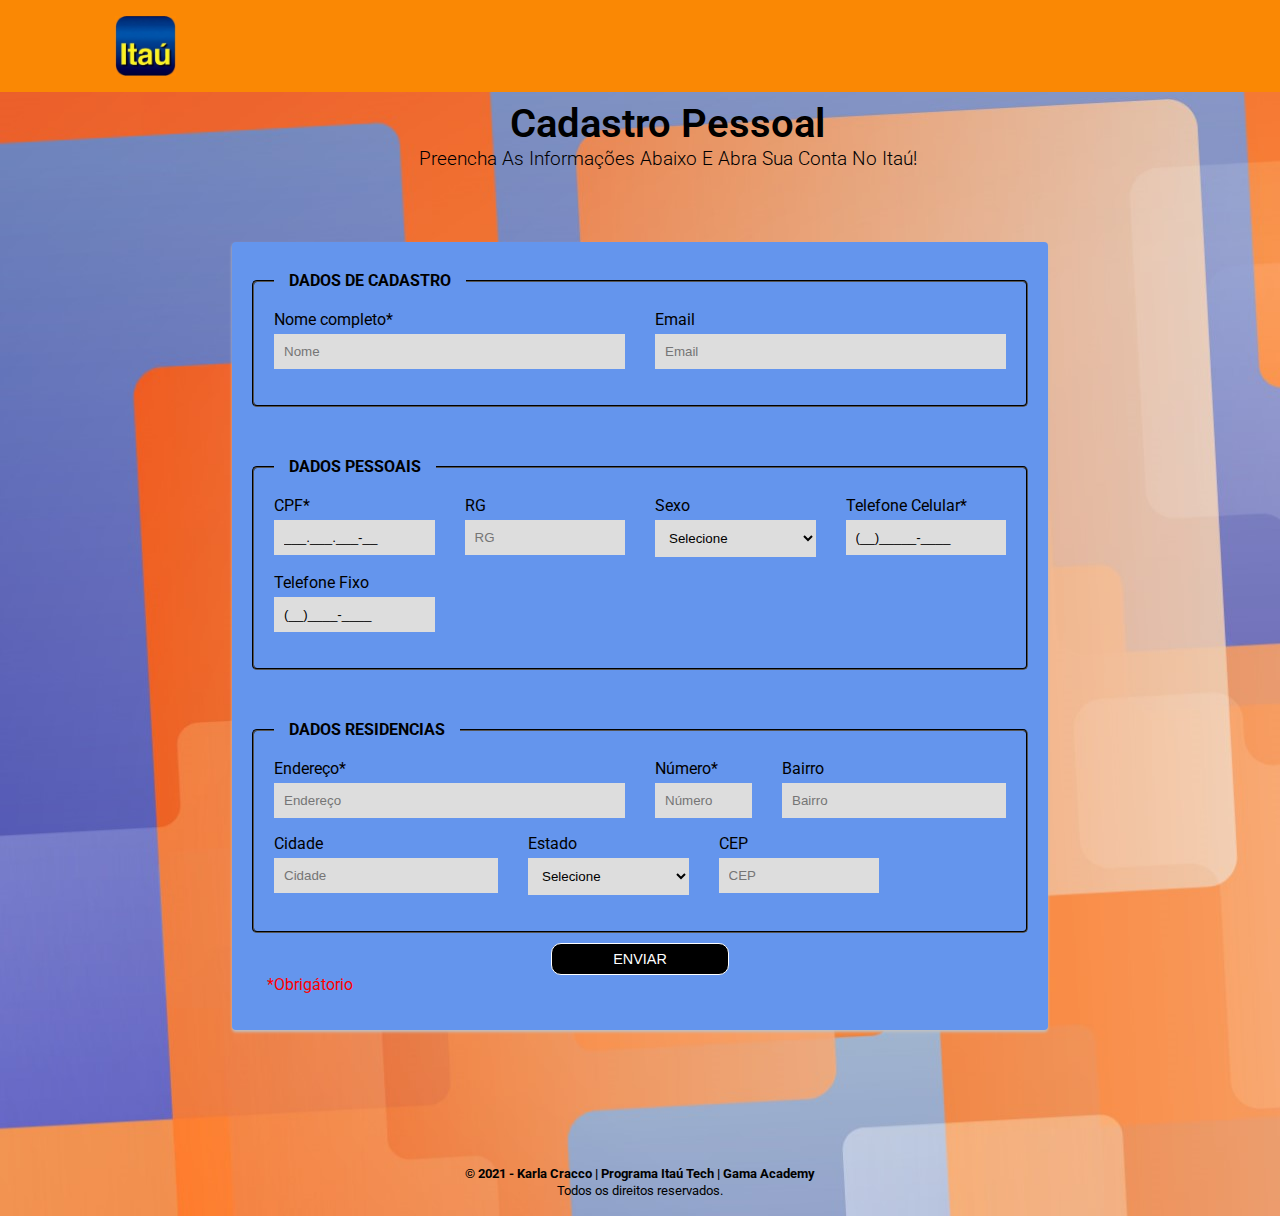
<file: index.html>
<html>
<head>
<meta charset="utf-8">
	<title>Itaú | Cadastro para abertura de conta</title>
	<meta name="viewport" content="width=device-width, initial-scale =1">	
	
	<link rel="stylesheet" type="text/css" href="css/style.css">
	<link rel="stylesheet" type="text/css" href="css/grade.css">
	<link rel="stylesheet" type="text/css" href="css/auxiliar.css">

    </script>
</head>

<body>
	<!-- Cabeçalho de Página -->
	<div class="base-topo"> 	
        <div class="topo">
            <div class="conteudo d-flex justify-content-space-between">	
                <!-- logo de Página -->
                <a href="" class="logo"><img src="img/iconitau.JPG"  width="61px" class="img-fluido"></a>
            </div>
        </div>	
    </div>

	<!-- home de Página -->
	
<div class="base-rojetos">
	<div class="conteudo">
		<div class="rows pb-5">
			<div class="col-12 px-0">
				<div class="rows px-0 justify-content-center">
					<div class="col-12">
					<span class="titulo">Cadastro Pessoal<p class="h6 mb-2">Preencha as informações abaixo e abra sua conta no Itaú!</p></span>
					</div>
					<!-- Formulário de Página -->
					<div class="rows base-formulario py-3">
				<div class="col-12">
				<div class="caixa">
				<form action="/" method="POST" class='formulario'>
					<fieldset class="mt-1">
					<legend>Dados de cadastro</legend>
					<div class="rows">
						
					<div class="col-6 mb-3">
							<label>Nome completo*</label>
							<input required type="text" placeholder="Nome" autocomplete="off" class="nome validar">
						</div>

						<div class="col-6 mb-3">
								<label>Email</label>
								<input type="text" placeholder="Email" autocomplete="off" class="usuario validar">
						</div>
					</div>

					</fieldset>
					<fieldset>
					<legend>Dados Pessoais</legend>
					<div class="rows">
					<div class="col-3 mb-3">
							<label>CPF*</label>
							<input required type="tel" id="cpf" placeholder="CPF" autocomplete="off" class="cpf validar">
						</div>
						<div class="col-3 mb-3">
							<label>RG</label>
							<input type="text" placeholder="RG">
						</div>
						<div class="col-3 mb-3">
                                    <label for="sex">Sexo</label>
                                    <select name="sex" id="sex">
                                    <option value="blank">Selecione</option>
                                    <option value="male">Masculino</option>
                                    <option value="female">Feminino</option>
                                  </select>
                                </div>
						<div class="col-3 mb-3">
							<label>Telefone Celular*</label>
							<input required type="tel" id="tel" placeholder="(DD) X XXXX-XXXX" autocomplete="off" class="celular validar">
						</div>
						<div class="col-3 mb-3">
							<label>Telefone Fixo</label>
							<input type="tel" id="tel1" placeholder="(DD) XXXX-XXXX" autocomplete="off">
						</div>
					</div>
					</fieldset>
					
					<fieldset>
					<legend>Dados Residencias</legend>
					<div class="rows">
						
					<div class="col-6 mb-3">
							<label>Endereço*</label>
							<input required type="text" id="endereco"  placeholder="Endereço" class="Endereço validar">
						</div>
						
						<div class="col-2 mb-3">
							<label>Número*</label>
							<input required type="text" id="numero"   placeholder="Número" class="Número validar">
						</div>
						<div class="col-4 mb-3">
							<label>Bairro</label>
							<input placeholder="Bairro">
						</div>
						<div class="col-4 mb-3">
							<label>Cidade</label>
							<input type="text" placeholder="Cidade">
						</div>
						<div class="col-3 mb-3">
                                    <label for="state">Estado</label>
                                    <select name="state" id="state">
                                      <option value="selecione">Selecione</option>
                                      <option value="AC">Acre</option>
                                      <option value="AL">Alagoas</option>
                                      <option value="AP">Amapá</option>
                                      <option value="AM">Amazonas</option>
                                      <option value="BA">Bahia</option>
                                      <option value="CE">Ceará</option>
                                      <option value="DF">Distrito Federal</option>
                                      <option value="ES">Espírito Santo</option>
                                      <option value="GO">Goiás</option>
                                      <option value="MA">Maranhão</option>
                                      <option value="MT">Mato Grosso</option>
                                      <option value="MS">Mato Grosso do Sul</option>
                                      <option value="MG">Minas Gerais</option>
                                      <option value="PA">Pará</option>
                                      <option value="PB">Paraíba</option>
                                      <option value="PR">Paraná</option>
                                      <option value="PE">Pernambuco</option>
                                      <option value="PI">Piauí</option>
                                      <option value="RJ">Rio de Janeiro</option>
                                      <option value="RN">Rio Grande do Norte</option>
                                      <option value="RS">Rio Grande do Sul</option>
                                      <option value="RO">Rondônia</option>
                                      <option value="RR">Roraima</option>
                                      <option value="SC">Santa Catarina</option>
                                      <option value="SP">São Paulo</option>
                                      <option value="SE">Sergipe</option>
                                      <option value="TO">Tocantins</option>
                                    </select>
                                </div>	

						<div class="col-3 mb-3">
							<label>CEP</label>
							<input type="text" placeholder="CEP" class="form-campo">
						</div>
					</div>
					</fieldset>
					<button type="submit" class="btn btn-preto m-auto">Enviar</button>
					<div class="col-4 mb-3">
							<label style="color:red">*Obrigátorio</label>
						</div>
					</div>	</form>
				</div>
		</div>
		</div>
	</div>
                
	
</div>
	

<!-- Rodape de Página -->
<div class="base-rodape">
	<div class="conteudo">
		<div class="rows">
		<div class="col-12 text-center mt-4">
    			<small class="text-center"><b>© 2021 - Karla Cracco | Programa Itaú Tech | Gama Academy </b></small>
    			<small class="text-center pt-0">Todos os direitos reservados.</small>
    					</div>
			
		</div>
	</div>
</div>
</body>

<script src="js/valid.js"></script>
<script src="js/validateCPF.js"></script>

<script src="js/formMask.js"></script>
<script src="js/formMask_V2.js"></script>
    <!--importar script da máscara-->

	
    <script>
        new FormMask(document.querySelector("#cpf"), "___.___.___-__", "_", [".", "-"])
        new FormMask(document.querySelector("#tel"), "(__)_____-____", "_", ["(", ")", "-"])
        new FormMask(document.querySelector("#tel1"), "(__)____-____", "_", ["(", ")", "-"])
    </script>

       
</html>
</file>
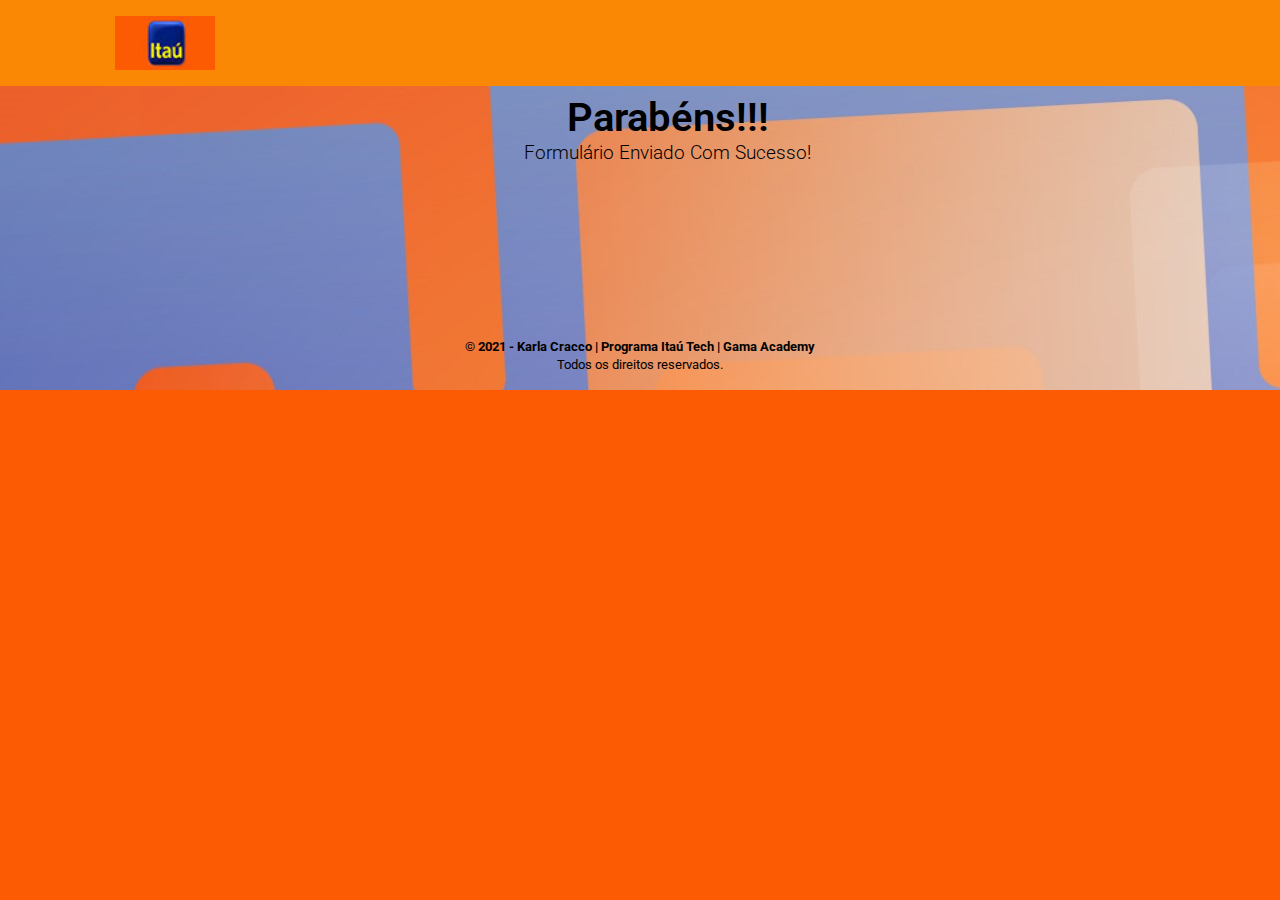
<file: Parabens.html>
<html>
<head>
<meta charset="utf-8">
	<title>Formulário enviado!</title>
	<meta name="viewport" content="width=device-width, initial-scale =1">	
	
	<link rel="stylesheet" type="text/css" href="css/style.css">
	<link rel="stylesheet" type="text/css" href="css/grade.css">
	<link rel="stylesheet" type="text/css" href="css/auxiliar.css">

    </script>
</head>

<body>
	<!-- Cabeçalho de Página -->
	<div class="base-topo"> 	
        <div class="topo">
            <div class="conteudo d-flex justify-content-space-between">	
                <!-- logo de Página -->
                <a href="" class="logo"><img src="img/itau.jpg"  width="100px" class="img-fluido"></a>
            </div>
        </div>	
    </div>

	<!-- home de Página -->
<div class="base-rojetos">
<div class="conteudo">
		<div class="rows pb-5">
			<div class="col-12 px-0">
				<div class="rows px-0 justify-content-center">
					<div class="col-12">
					<span class="titulo">Parabéns!!!<p class="h6 mb-2">Formulário enviado com sucesso!</p></span>
					</div>
					<!-- Formulário de Página -->

					<!--<div class="rows base-formulario py-3">
				<div class="col-12">
				<div class="caixa">
				<form action="/" method="POST" class='formulario'>
					<fieldset class="mt-1">
					<legend>Dados de cadastro</legend>
					<div class="rows">
						
					<div class="col-6 mb-3">
							<label>Nome completo*</label>
							<input type="text" placeholder="Nome" class="nome validar">
						</div>

						<div class="col-6 mb-3">
								<label>Email</label>
								<input type="text" placeholder="Email">
						</div>
					</div>

					</fieldset>
					<fieldset>
					<legend>Dados Pessoais</legend>
					<div class="rows">
					<div class="col-3 mb-3">
							<label>CPF*</label>
							<input  type="tel" id="cpf" placeholder="CPF" autocomplete="off" class="cpf validar">
						</div>
						<div class="col-3 mb-3">
							<label>RG</label>
							<input type="text" placeholder="RG">
						</div>
						<div class="col-3 mb-3">
                                    <label for="sex">Sexo</label>
                                    <select name="sex" id="sex">
                                    <option value="blank">Selecione</option>
                                    <option value="male">Masculino</option>
                                    <option value="female">Feminino</option>
                                  </select>
                                </div>
						<div class="col-3 mb-3">
							<label>Telefone Celular*</label>
							<input type="tel" id="tel" placeholder="(DD) X XXXX-XXXX" autocomplete="off" class="celular validar">
						</div>
						<div class="col-3 mb-3">
							<label>Telefone Fixo</label>
							<input type="tel" id="tel1" placeholder="(DD) XXXX-XXXX" autocomplete="off">
						</div>
					</div>
					</fieldset>
					
					<fieldset>
					<legend>Dados Residencias</legend>
					<div class="rows">
						
					<div class="col-6 mb-3">
							<label>Endereço*</label>
							<input type="text id="endereco"  placeholder="Endereço" class="Endereço validar">
						</div>
						
						<div class="col-2 mb-3">
							<label>Número*</label>
							<input type="text" id="numero"   placeholder="Número" class="Número validar">
						</div>
						<div class="col-4 mb-3">
							<label>Bairro</label>
							<input placeholder="Bairro">
						</div>
						<div class="col-4 mb-3">
							<label>Cidade</label>
							<input type="text" placeholder="Cidade">
						</div>
						<div class="col-3 mb-3">
                                    <label for="state">Estado</label>
                                    <select name="state" id="state" data-jsv-validators="require" />
                                      <option value="selecione">Selecione</option>
                                      <option value="AC">Acre</option>
                                      <option value="AL">Alagoas</option>
                                      <option value="AP">Amapá</option>
                                      <option value="AM">Amazonas</option>
                                      <option value="BA">Bahia</option>
                                      <option value="CE">Ceará</option>
                                      <option value="DF">Distrito Federal</option>
                                      <option value="ES">Espírito Santo</option>
                                      <option value="GO">Goiás</option>
                                      <option value="MA">Maranhão</option>
                                      <option value="MT">Mato Grosso</option>
                                      <option value="MS">Mato Grosso do Sul</option>
                                      <option value="MG">Minas Gerais</option>
                                      <option value="PA">Pará</option>
                                      <option value="PB">Paraíba</option>
                                      <option value="PR">Paraná</option>
                                      <option value="PE">Pernambuco</option>
                                      <option value="PI">Piauí</option>
                                      <option value="RJ">Rio de Janeiro</option>
                                      <option value="RN">Rio Grande do Norte</option>
                                      <option value="RS">Rio Grande do Sul</option>
                                      <option value="RO">Rondônia</option>
                                      <option value="RR">Roraima</option>
                                      <option value="SC">Santa Catarina</option>
                                      <option value="SP">São Paulo</option>
                                      <option value="SE">Sergipe</option>
                                      <option value="TO">Tocantins</option>
                                    </select>
                                </div>	

						<div class="col-3 mb-3">
							<label>CEP</label>
							<input type="text" placeholder="CEP" class="form-campo">
						</div>
					</div>
					</fieldset>
					<button type="submit" class="btn btn-preto m-auto">Enviar</button>
					<div class="col-4 mb-3">
							<label style="color:red">*Obrigátorio</label>
						</div>
					</div>	</form>
				</div>-->
		</div>
		</div>
	</div>
                
	
</div>

<!-- Rodape de Página -->
<div class="base-rodape">
	<div class="conteudo">
		<div class="rows">
		<div class="col-12 text-center mt-4">
    			<small class="text-center"><b>© 2021 - Karla Cracco | Programa Itaú Tech | Gama Academy </b></small>
    			<small class="text-center pt-0">Todos os direitos reservados.</small>
    					</div>
			
		</div>
	</div>
</div>
</body>

<script src="js/valid.js"></script>
<script src="js/validateCPF.js"></script>

<script src="js/formMask.js"></script>
<script src="js/formMask_V2.js"></script>
    <!--importar script da máscara-->
    <script>
        new FormMask(document.querySelector("#cpf"), "___.___.___-__", "_", [".", "-"])
        new FormMask(document.querySelector("#tel"), "(__)_____-____", "_", ["(", ")", "-"])
        new FormMask(document.querySelector("#tel1"), "(__)____-____", "_", ["(", ")", "-"])
    </script>

       
</html>
</file>
<file: css/style.css>
@import url('https://fonts.googleapis.com/css?family=Roboto:300,400,700');
body{
	font-family: 'Roboto', sans-serif;
	font-size:1rem;
	background:#FC5B03;
}

*{
	box-sizing:border-box;
	-webkit-box-sizing:border-box;
	-moz-box-sizing:border-box;
	-o-box-sizing:border-box;
	-ms-box-sizing:border-box;
	padding:0;
	margin:0;
}
a{text-decoration:none}

/*scroolbar*/
::-webkit-scrollbar { width: 6px;height:6px;}
::-webkit-scrollbar-thumb {background:#000}
::-webkit-scrollbar-track {background:rgb(177, 172, 173)}

:focus{outline:none}
.conteudo{max-width:100%;width:1050px;margin:0 auto;}



.topo{width:100%;float:left; background:#FA8804;}

.topo .conteudo .logo{display:inline-block;padding-top: 1rem;padding-bottom: 1rem;width:180px}


.titulo{
	display: block;
    padding: 8px 10px;
    /* border-top: solid 1px #ddd; */
    /* border-bottom: solid 1px #ddd; */
    margin-bottom: 1rem;
    text-transform: capitalize;
    font-size:2.5rem;
    font-weight: 600;
    color: #000;
	position:relative;
	padding-left:4.1rem;
	text-align:center;
}
.titulo p.h6{
	font-weight:300;
	font-size: 1.2rem!important;
	text-align:center!important;
	margin-bottom:2rem!important;
	color: #000;
}

/*base-rojetos*/
.base-rojetos{
	background:#FC5B03;
    background-image: url(../img/fundoform.jpg);
}
.btn.btn-verde {
    border: solid 1px #59e0a1;
    background: #8cf3c3;
}

.base-rodape{
	width: 100%;
	padding: 1rem 0;
	padding-bottom: 1rem;
}
.base-rodape small{
	display:block;
	text-align:left;
	color:#000;
	padding-top:1.4rem;
	line-height: 1.1rem;
}
.rows.base-formulario.py-3 {
    padding: 147px;
}

.base-formulario fieldset legend {
    display: block;
    padding: 0 15px;
    text-transform: uppercase;
    font-weight: 700;
    color: #000;
}

.base-formulario fieldset {
    border-color: #000;
    padding: 20px;
    border-radius: 5px;
    -webkit-border-radius: 5px;
    -moz-border-radius: 5px;
    -o-border-radius: 5px;
    margin-top: 40px;
    margin-bottom: 10px;
    display: inline-block;
    width: 100%;
}

.base-formulario .btn-preto {
	background: #000;
	color: #fff;
    border-radius: 10px; 
    width: 23%;
}

.caixa {
    width: 100%;
    float: left;
    border-radius: 4px;
    -webkit-border-radius: 4px;
    -moz-border-radius: 4px;
    -o-border-radius: 4px;
    background: cornflowerblue;
    box-shadow: 0px 2px 3px 0 #c1c1c1;
    -webkit-box-shadow: 0px 2px 3px 0 #c1c1c1;
    -moz-box-shadow: 0px 2px 3px 0 #c1c1c1;
    -o-box-shadow: 0px 2px 3px 0 #c1c1c1;
    padding: 20px 20px;  
}

label {
    display: block;
    margin-bottom: 5px;
}

input, select, textarea {
    width: 100%;
    padding: 10px;
    background: #ddd;
    border: 0;
        
}

.error-text {
    font-size: 12px;
    color: red;
  }
</file>
<file: css/grade.css>
*,::after,::before{
	box-sizing:border-box;
	-webkit-box-sizing:border-box;
	-moz-box-sizing:border-box;
	-o-box-sizing:border-box;
	-ms-box-sizing:border-box;
}
.rows{
	display:flex;
	display:-ms-flex;
	flex-wrap:wrap;
	-ms-flex-wrap:wrap;
	margin-left:-15px;
	margin-right:-15px;
}

.col,.col-1,.col-2,.col-3,.col-4,.col-5,.col-6,.col-8,.col-9,.col-10,.col-12{
	position:relative;
	width:100%;
	min-height:1px;
	padding-right:15px;
	padding-left:15px;
}
.col-5{
	padding-right:8px;
	padding-left:8px;
}


@media(min-width:992px){
	.col{
		flex-basis:0;
		-ms-flex-positive:1;
		flex-grow:1;
		max-width:100%;
	}
	/*equivale a 12 colunas*/
	.col-1{
		max-width:8.333333%;
		ms-flex:0 0 8.333333%;
		flex:0 0 8.333333%;
	}
	/*equivale a 6 colunas*/
	.col-2{
		max-width:16.666667%;
		ms-flex:0 0 16.666667%;
		flex:0 0 16.666667%;
	}
	/*equivale a 4 colunas*/
	.col-3{
		max-width:25%;
		ms-flex:0 0 25%;
		flex:0 0 25%;
	}
	/*equivale a 3 colunas*/
	.col-4{
		max-width:33.333333%;
		ms-flex:0 0 33.333333%;
		flex:0 0 33.333333%;
	}
	.col-5 {
		max-width: 20%;
		ms-flex: 0 0 20%;
		flex: 0 0 20%;
	}
	/*equivale a 2 colunas*/
	.col-6{
		max-width:50%;
		ms-flex:0 0 50%;
		flex:0 0 50%;
	}
	/*equivale a 8 colunas*/
	.col-8{
		max-width:66.666667%;
		ms-flex:0 0 66.666667%;
		flex:0 0 66.666667%;
	}
	/*equivale a 9 colunas*/
	.col-9{
		max-width:75%;
		ms-flex:0 0 75%;
		flex:0 0 75%;
	}
	/*equivale a 10 colunas*/
	.col-10{
		max-width:83.333333%;
		ms-flex:0 0 83.333333%;
		flex:0 0 83.333333%;
	}
	/*equivale a 12 colunas*/
	.col-12{
		max-width:100%;
		ms-flex:0 0 100%;
		flex:0 0 100%;
	}
}
</file>
<file: css/auxiliar.css>
/*text*/
.text-center{text-align:center!important}
.text-left{text-align:left!important}
.text-right{text-align:right!important}
.text-justify{text-align:justify!important}
.text-uppercase{text-transform:uppercase!important}
.text-end{justify-content:flex-end!important}
.justify-content-center{justify-content: center!important;}
.justify-content-space-between{justify-content: space-between;}

/*padding- y*/
.pt-5,.py-5{padding-top:3rem!important}
.pb-5,.py-5{padding-bottom:3rem!important}

.pt-4,.py-4{padding-top:2rem!important}
.pb-4,.py-4{padding-bottom:2rem!important}

.pt-3,.py-3{padding-top:1rem!important}
.pb-3,.py-3{padding-bottom:1rem!important}

.pt-2,.py-2{padding-top:.9rem!important}
.pb-2,.py-2{padding-bottom:.9rem!important}

.pt-1,.py-1{padding-top:.6rem!important}
.pb-1,.py-1{padding-bottom:.6rem!important}

.pt-0,.py-0{padding-top:0!important}
.pb-0,.py-0{padding-bottom:0!important}


/*padding- x*/
.pl-5,.px-5{padding-left:3rem!important}
.pr-5,.px-5{padding-right:3rem!important}

.pl-4,.px-4{padding-left:2rem!important}
.pr-4,.px-4{padding-right:2rem!important}

.pl-3,.px-3{padding-left:1rem!important}
.pr-3,.px-3{padding-right:1rem!important}

.pl-2,.px-2{padding-left:.9rem!important}
.pr-2,.px-2{padding-right:.9rem!important}

.pl-1,.px-1{padding-left:.6rem!important}
.pr-1,.px-1{padding-right:.6rem!important}

.pl-0,.px-0{padding-left:0!important}
.pr-0,.px-0{padding-right:0!important}


/*margin- y*/
.mt-5,.my-5{margin-top:3rem!important}
.mb-5,.my-5{margin-bottom:3rem!important}

.mt-4,.my-4{margin-top:2rem!important}
.mb-4,.my-4{margin-bottom:2rem!important}

.mt-3,.my-3{margin-top:1rem!important}
.mb-3,.my-3{margin-bottom:1rem!important}

.mt-2,.my-2{margin-top:.9rem!important}
.mb-2,.my-2{margin-bottom:.9rem!important}

.mt-1,.my-1{margin-top:.6rem!important}
.mb-1,.my-1{margin-bottom:.6rem!important}

.mt-0,.my-0{margin-top:0!important}
.mb-0,.my-0{margin-bottom:0!important}


/*margin- x*/
.ml-5,.mx-5{margin-left:3rem!important}
.mr-5,.mx-5{margin-right:3rem!important}

.ml-4,.mx-4{margin-left:2rem!important}
.mr-4,.mx-4{margin-right:2rem!important}

.ml-3,.mx-3{margin-left:1rem!important}
.mr-3,.mx-3{margin-right:1rem!important}

.ml-2,.mx-2{margin-left:.9rem!important}
.mr-2,.mx-2{margin-right:.9rem!important}

.ml-1,.mx-1{margin-left:.6rem!important}
.mr-1,.mx-1{margin-right:.6rem!important}

.ml-0,.mx-0{margin-left:0!important}
.mr-0,.mx-0{margin-right:0!important}

.m-auto{margin:0 auto!important}

/*botoes*/
.btn{
	display:block;
	padding:7px 15px;
	border-radius:3px;
	-webkit-border-radius:3px;
	-moz-border-radius:3px;
	-o-border-radius:3px;
	background:#fff;
	border:solid 1px #FFFFFF;
	color:#000;
	text-align:center;
	text-transform:uppercase;
	text-decoration:none;
	transition:all .4s;
	font-size:.9rem;
}
.btn:hover{	
	box-shadow:inset 0 0 15px 0 red;
	transition:all .4s;
	cursor:pointer;
}


/*img*/
.img-fluido{max-width:100%!important;}
</file>
